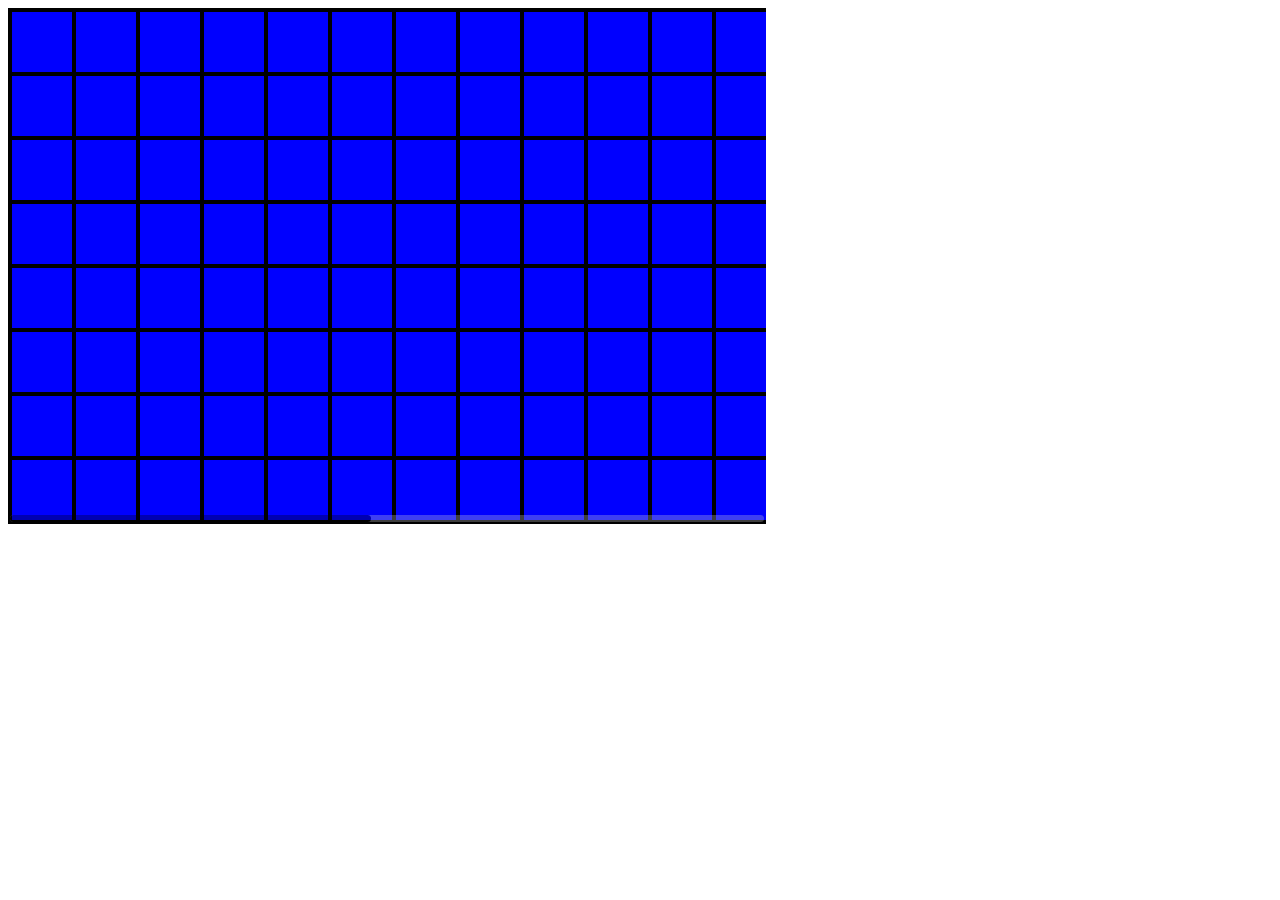
<file: css3grid/index.html>
<!doctype html>
<html>
  <head>
    <link rel="stylesheet" href="css/grid.css">
    <!--[if IE]>
      <link rel="stylesheet" href="css/grid_ie.css">
    <![endif]-->
    <link rel="stylesheet" href="css/lionbars.css">

    <script src="js/jquery-1.7.1.js" type="text/javascript"></script>
    <script src="js/jquery.lionbars.0.3.min.js" type="text/javascript"></script>
    <script src="js/modernizr.custom.js" type="text/javascript"></script>
    <script src="js/flexgrid.js" type="text/javascript"></script>
    <script type="text/javascript">
      Modernizr.addTest("flexboxlegacy",function(){
        return Modernizr.testAllProps('boxDirection');
      });
    </script>
    <script type="text/javascript">
    Modernizr.load({
      test: Modernizr.flexboxlegacy,
      nope: ['js/flexie.js']
    });
    $(document).ready(function() {

      console.log("Document ready");
      $(".grid").flexgrid();
      /*
      $(".grid > div > div")
        .click(function() {
          console.log("Click");
          $(".grid div").removeClass("active");
          $(this).parent().addClass("active");
          $(".grid > div > div:nth-of-type(" + ($(this).index()+1) + ")").addClass("active");
        });
      */
      $(".grid_wrapper").lionbars();
    });
    </script>

    <title>Flexible CSS3 Grid</title>
  </head>
  <body>

    <div class="grid_wrapper">
    <div class="grid">
    <div>
      <div></div>
      <div></div>
      <div></div>
      <div></div>
      <div></div>
      <div></div>
      <div></div>
      <div></div>
      <div></div>
      <div></div>
      <div></div>
      <div></div>
      <div></div>
      <div></div>
      <div></div>
      <div></div>
      <div></div>
      <div></div>
      <div></div>
      <div></div>
      <div></div>
      <div></div>
      <div></div>
      <div></div>
    </div>
    <div>
      <div></div>
      <div></div>
      <div></div>
      <div></div>
      <div></div>
      <div></div>
      <div></div>
      <div></div>
      <div></div>
      <div></div>
      <div></div>
      <div></div>
      <div></div>
      <div></div>
      <div></div>
      <div></div>
      <div></div>
      <div></div>
      <div></div>
      <div></div>
      <div></div>
      <div></div>
      <div></div>
      <div></div>
    </div>
    <div>
      <div></div>
      <div></div>
      <div></div>
      <div></div>
      <div></div>
      <div></div>
      <div></div>
      <div></div>
      <div></div>
      <div></div>
      <div></div>
      <div></div>
      <div></div>
      <div></div>
      <div></div>
      <div></div>
      <div></div>
      <div></div>
      <div></div>
      <div></div>
      <div></div>
      <div></div>
      <div></div>
      <div></div>
    </div>
    <div>
      <div></div>
      <div></div>
      <div></div>
      <div></div>
      <div></div>
      <div></div>
      <div></div>
      <div></div>
      <div></div>
      <div></div>
      <div></div>
      <div></div>
      <div></div>
      <div></div>
      <div></div>
      <div></div>
      <div></div>
      <div></div>
      <div></div>
      <div></div>
      <div></div>
      <div></div>
      <div></div>
      <div></div>
    </div>
    <div>
      <div></div>
      <div></div>
      <div></div>
      <div></div>
      <div></div>
      <div></div>
      <div></div>
      <div></div>
      <div></div>
      <div></div>
      <div></div>
      <div></div>
      <div></div>
      <div></div>
      <div></div>
      <div></div>
      <div></div>
      <div></div>
      <div></div>
      <div></div>
      <div></div>
      <div></div>
      <div></div>
      <div></div>
    </div>
    <div>
      <div></div>
      <div></div>
      <div></div>
      <div></div>
      <div></div>
      <div></div>
      <div></div>
      <div></div>
      <div></div>
      <div></div>
      <div></div>
      <div></div>
      <div></div>
      <div></div>
      <div></div>
      <div></div>
      <div></div>
      <div></div>
      <div></div>
      <div></div>
      <div></div>
      <div></div>
      <div></div>
      <div></div>
    </div>
    <div>
      <div></div>
      <div></div>
      <div></div>
      <div></div>
      <div></div>
      <div></div>
      <div></div>
      <div></div>
      <div></div>
      <div></div>
      <div></div>
      <div></div>
      <div></div>
      <div></div>
      <div></div>
      <div></div>
      <div></div>
      <div></div>
      <div></div>
      <div></div>
      <div></div>
      <div></div>
      <div></div>
      <div></div>
    </div>
    <div>
      <div></div>
      <div></div>
      <div></div>
      <div></div>
      <div></div>
      <div></div>
      <div></div>
      <div></div>
      <div></div>
      <div></div>
      <div></div>
      <div></div>
      <div></div>
      <div></div>
      <div></div>
      <div></div>
      <div></div>
      <div></div>
      <div></div>
      <div></div>
      <div></div>
      <div></div>
      <div></div>
      <div></div>
    </div>
    </div>
    </div>
  </body>
</html>
</file>
<file: css3grid/css/grid.css>
/* ==|== primary styles =====================================================
Author: Christian Sterzl
========================================================================== */
.grid_wrapper {
  width: 60%;
  overflow: auto; }

.grid {
  display: box;
  display: -webkit-box;
  display: -moz-box;
  -moz-box-orient: vertical;
  -webkit-box-orient: vertical;
  box-orient: vertical;
  background-color: black;
  width: 1536px;
  height: 512px;
  border: 2px solid black;
  overflow: hidden; }
  .grid > div {
    display: box;
    display: -webkit-box;
    display: -moz-box;
    background-color: black;
    min-height: 15px; }
    .grid > div.active {
      min-height: 240px; }
      .grid > div.active > div.active {
        background-color: yellow; }
    .grid > div > div {
      background-color: blue;
      min-width: 15px;
      margin: 2px; }
      .grid > div > div.active {
        min-width: 240px; }
  .grid div {
    -moz-transition-duration: 0.5s;
    -webkit-transition-duration: 0.5s;
    transition-duration: 0.5s;
    -moz-transition-timing-function: ease;
    -webkit-transition-timing-function: ease;
    transition-timing-function: ease;
    -moz-transition-delay: 0s;
    -webkit-transition-delay: 0s;
    transition-delay: 0s;
    -moz-transition-property: "min-height,min-width,background-color";
    -webkit-transition-property: "min-height,min-width,background-color";
    transition-property: "min-height,min-width,background-color";
    -moz-box-flex: 1;
    -webkit-box-flex: 1;
    box-flex: 1; }
</file>
<file: css3grid/css/grid_ie.css>
/* ==|== primary styles =====================================================
Author: Christian Sterzl
========================================================================== */
.grid_wrapper {
  width: 60%;
  overflow: auto; }

.grid {
  display: block;
  background-color: black;
  width: 1536px;
  height: 512px;
  border: 2px solid black;
  overflow: hidden; }
  .grid > div {
    background-color: black;
    height: 60px;
    width: 1536px;
    overflow: hidden; }
    .grid > div.active {
      height: 240px; }
      .grid > div.active > div.active {
        background-color: yellow; }
    .grid > div > div {
      background-color: blue;
      height: 100%;
      width: 60px;
      margin: 2px;
      float: left; }
      .grid > div > div.inactive {
        width: 56.348px; }
      .grid > div > div.active {
        width: 240px; }
</file>
<file: css3grid/css/lionbars.css>
.lb-v-dummy { width: 100%; display: block; height: 1px; }
.lb-h-dummy { height: 100%; display: block; width: 1px; }
.lb-clear { clear: both; }
.lb-wrap { z-index: 0; overflow: auto; position: relative; }
/*.lb-scrollbar-wrap { position: absolute; left: 0; top: 0; }*/
.lb-v-scrollbar { z-index: 1; position: absolute; right: 2px; top: 2px; width: 7px; height: 100%; background: #cfcfcf; opacity: 0.3; -ms-filter:"progid:DXImageTransform.Microsoft.Alpha(Opacity=40)"; border-radius: 7px; -webkit-border-radius: 7px; -moz-border-radius: 7px; }
.lb-h-scrollbar { z-index: 1; position: absolute; bottom: 2px; left: 2px; width: 100%; height: 7px; background: #cfcfcf; opacity: 0.3; -ms-filter:"progid:DXImageTransform.Microsoft.Alpha(Opacity=40)"; border-radius: 7px; -webkit-border-radius: 7px; -moz-border-radius: 7px; }
.lb-v-scrollbar-slider { position: absolute; width: 7px; height: 50px; left: 0; top: 0; background: #000; -ms-filter:"progid:DXImageTransform.Microsoft.Alpha(Opacity=100)"; border-radius: 7px; -webkit-border-radius: 7px; -moz-border-radius: 7px; }
.lb-h-scrollbar-slider { position: absolute; height: 7px; width: 50px; left: 0; top: 0; background: #000; -ms-filter:"progid:DXImageTransform.Microsoft.Alpha(Opacity=100)"; border-radius: 7px; -webkit-border-radius: 7px; -moz-border-radius: 7px; }

<!--[if IE 8]>
<style>
.lb-v-scrollbar { background: red; }
</style>
<![endif]-->
</file>
